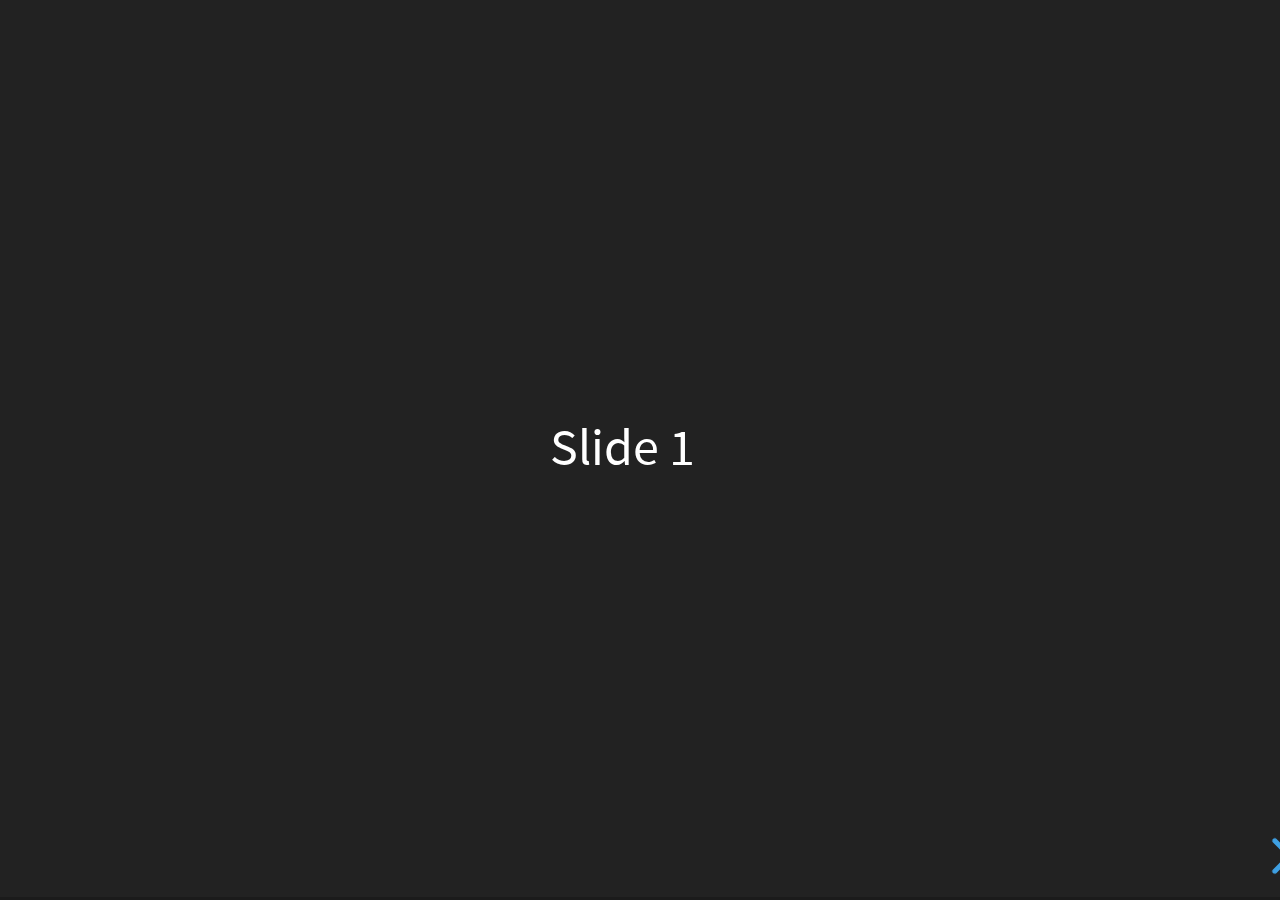
<file: reveal.js/index.html>
<!doctype html>
<html>
	<head>
		<meta charset="utf-8">
		<meta name="viewport" content="width=device-width, initial-scale=1.0, maximum-scale=1.0, user-scalable=no">

		<title>reveal.js</title>

		<link rel="stylesheet" href="css/reveal.css">
		<link rel="stylesheet" href="css/theme/black.css">

		<!-- Theme used for syntax highlighting of code -->
		<link rel="stylesheet" href="lib/css/zenburn.css">

		<!-- Printing and PDF exports -->
		<script>
			var link = document.createElement( 'link' );
			link.rel = 'stylesheet';
			link.type = 'text/css';
			link.href = window.location.search.match( /print-pdf/gi ) ? 'css/print/pdf.css' : 'css/print/paper.css';
			document.getElementsByTagName( 'head' )[0].appendChild( link );
		</script>
	</head>
	<body>
		<div class="reveal">
			<div class="slides">
				<section>Slide 1</section>
				<section>Slide 2</section>
			</div>
		</div>

		<script src="lib/js/head.min.js"></script>
		<script src="js/reveal.js"></script>

		<script>
			// More info about config & dependencies:
			// - https://github.com/hakimel/reveal.js#configuration
			// - https://github.com/hakimel/reveal.js#dependencies
			Reveal.initialize({
				dependencies: [
					{ src: 'plugin/markdown/marked.js' },
					{ src: 'plugin/markdown/markdown.js' },
					{ src: 'plugin/notes/notes.js', async: true },
					{ src: 'plugin/highlight/highlight.js', async: true, callback: function() { hljs.initHighlightingOnLoad(); } }
				]
			});
		</script>
	</body>
</html>
</file>
<file: reveal.js/css/theme/black.css>
/**
 * Black theme for reveal.js. This is the opposite of the 'white' theme.
 *
 * By Hakim El Hattab, http://hakim.se
 */
@import url(../../lib/font/source-sans-pro/source-sans-pro.css);
section.has-light-background, section.has-light-background h1, section.has-light-background h2, section.has-light-background h3, section.has-light-background h4, section.has-light-background h5, section.has-light-background h6 {
  color: #222; }

/*********************************************
 * GLOBAL STYLES
 *********************************************/
body {
  background: #222;
  background-color: #222; }

.reveal {
  font-family: "Source Sans Pro", Helvetica, sans-serif;
  font-size: 42px;
  font-weight: normal;
  color: #fff; }

::selection {
  color: #fff;
  background: #bee4fd;
  text-shadow: none; }

::-moz-selection {
  color: #fff;
  background: #bee4fd;
  text-shadow: none; }

.reveal .slides section,
.reveal .slides section > section {
  line-height: 1.3;
  font-weight: inherit; }

/*********************************************
 * HEADERS
 *********************************************/
.reveal h1,
.reveal h2,
.reveal h3,
.reveal h4,
.reveal h5,
.reveal h6 {
  margin: 0 0 20px 0;
  color: #fff;
  font-family: "Source Sans Pro", Helvetica, sans-serif;
  font-weight: 600;
  line-height: 1.2;
  letter-spacing: normal;
  text-transform: uppercase;
  text-shadow: none;
  word-wrap: break-word; }

.reveal h1 {
  font-size: 2.5em; }

.reveal h2 {
  font-size: 1.6em; }

.reveal h3 {
  font-size: 1.3em; }

.reveal h4 {
  font-size: 1em; }

.reveal h1 {
  text-shadow: none; }

/*********************************************
 * OTHER
 *********************************************/
.reveal p {
  margin: 20px 0;
  line-height: 1.3; }

/* Ensure certain elements are never larger than the slide itself */
.reveal img,
.reveal video,
.reveal iframe {
  max-width: 95%;
  max-height: 95%; }

.reveal strong,
.reveal b {
  font-weight: bold; }

.reveal em {
  font-style: italic; }

.reveal ol,
.reveal dl,
.reveal ul {
  display: inline-block;
  text-align: left;
  margin: 0 0 0 1em; }

.reveal ol {
  list-style-type: decimal; }

.reveal ul {
  list-style-type: disc; }

.reveal ul ul {
  list-style-type: square; }

.reveal ul ul ul {
  list-style-type: circle; }

.reveal ul ul,
.reveal ul ol,
.reveal ol ol,
.reveal ol ul {
  display: block;
  margin-left: 40px; }

.reveal dt {
  font-weight: bold; }

.reveal dd {
  margin-left: 40px; }

.reveal blockquote {
  display: block;
  position: relative;
  width: 70%;
  margin: 20px auto;
  padding: 5px;
  font-style: italic;
  background: rgba(255, 255, 255, 0.05);
  box-shadow: 0px 0px 2px rgba(0, 0, 0, 0.2); }

.reveal blockquote p:first-child,
.reveal blockquote p:last-child {
  display: inline-block; }

.reveal q {
  font-style: italic; }

.reveal pre {
  display: block;
  position: relative;
  width: 90%;
  margin: 20px auto;
  text-align: left;
  font-size: 0.55em;
  font-family: monospace;
  line-height: 1.2em;
  word-wrap: break-word;
  box-shadow: 0px 0px 6px rgba(0, 0, 0, 0.3); }

.reveal code {
  font-family: monospace;
  text-transform: none; }

.reveal pre code {
  display: block;
  padding: 5px;
  overflow: auto;
  max-height: 400px;
  word-wrap: normal; }

.reveal table {
  margin: auto;
  border-collapse: collapse;
  border-spacing: 0; }

.reveal table th {
  font-weight: bold; }

.reveal table th,
.reveal table td {
  text-align: left;
  padding: 0.2em 0.5em 0.2em 0.5em;
  border-bottom: 1px solid; }

.reveal table th[align="center"],
.reveal table td[align="center"] {
  text-align: center; }

.reveal table th[align="right"],
.reveal table td[align="right"] {
  text-align: right; }

.reveal table tbody tr:last-child th,
.reveal table tbody tr:last-child td {
  border-bottom: none; }

.reveal sup {
  vertical-align: super;
  font-size: smaller; }

.reveal sub {
  vertical-align: sub;
  font-size: smaller; }

.reveal small {
  display: inline-block;
  font-size: 0.6em;
  line-height: 1.2em;
  vertical-align: top; }

.reveal small * {
  vertical-align: top; }

/*********************************************
 * LINKS
 *********************************************/
.reveal a {
  color: #42affa;
  text-decoration: none;
  -webkit-transition: color .15s ease;
  -moz-transition: color .15s ease;
  transition: color .15s ease; }

.reveal a:hover {
  color: #8dcffc;
  text-shadow: none;
  border: none; }

.reveal .roll span:after {
  color: #fff;
  background: #068de9; }

/*********************************************
 * IMAGES
 *********************************************/
.reveal section img {
  margin: 15px 0px;
  background: rgba(255, 255, 255, 0.12);
  border: 4px solid #fff;
  box-shadow: 0 0 10px rgba(0, 0, 0, 0.15); }

.reveal section img.plain {
  border: 0;
  box-shadow: none; }

.reveal a img {
  -webkit-transition: all .15s linear;
  -moz-transition: all .15s linear;
  transition: all .15s linear; }

.reveal a:hover img {
  background: rgba(255, 255, 255, 0.2);
  border-color: #42affa;
  box-shadow: 0 0 20px rgba(0, 0, 0, 0.55); }

/*********************************************
 * NAVIGATION CONTROLS
 *********************************************/
.reveal .controls {
  color: #42affa; }

/*********************************************
 * PROGRESS BAR
 *********************************************/
.reveal .progress {
  background: rgba(0, 0, 0, 0.2);
  color: #42affa; }

.reveal .progress span {
  -webkit-transition: width 800ms cubic-bezier(0.26, 0.86, 0.44, 0.985);
  -moz-transition: width 800ms cubic-bezier(0.26, 0.86, 0.44, 0.985);
  transition: width 800ms cubic-bezier(0.26, 0.86, 0.44, 0.985); }

/*********************************************
 * PRINT BACKGROUND
 *********************************************/
@media print {
  .backgrounds {
    background-color: #222; } }
</file>
<file: reveal.js/lib/css/zenburn.css>
/*

Zenburn style from voldmar.ru (c) Vladimir Epifanov <voldmar@voldmar.ru>
based on dark.css by Ivan Sagalaev

*/

.hljs {
  display: block;
  overflow-x: auto;
  padding: 0.5em;
  background: #3f3f3f;
  color: #dcdcdc;
}

.hljs-keyword,
.hljs-selector-tag,
.hljs-tag {
  color: #e3ceab;
}

.hljs-template-tag {
  color: #dcdcdc;
}

.hljs-number {
  color: #8cd0d3;
}

.hljs-variable,
.hljs-template-variable,
.hljs-attribute {
  color: #efdcbc;
}

.hljs-literal {
  color: #efefaf;
}

.hljs-subst {
  color: #8f8f8f;
}

.hljs-title,
.hljs-name,
.hljs-selector-id,
.hljs-selector-class,
.hljs-section,
.hljs-type {
  color: #efef8f;
}

.hljs-symbol,
.hljs-bullet,
.hljs-link {
  color: #dca3a3;
}

.hljs-deletion,
.hljs-string,
.hljs-built_in,
.hljs-builtin-name {
  color: #cc9393;
}

.hljs-addition,
.hljs-comment,
.hljs-quote,
.hljs-meta {
  color: #7f9f7f;
}


.hljs-emphasis {
  font-style: italic;
}

.hljs-strong {
  font-weight: bold;
}
</file>
